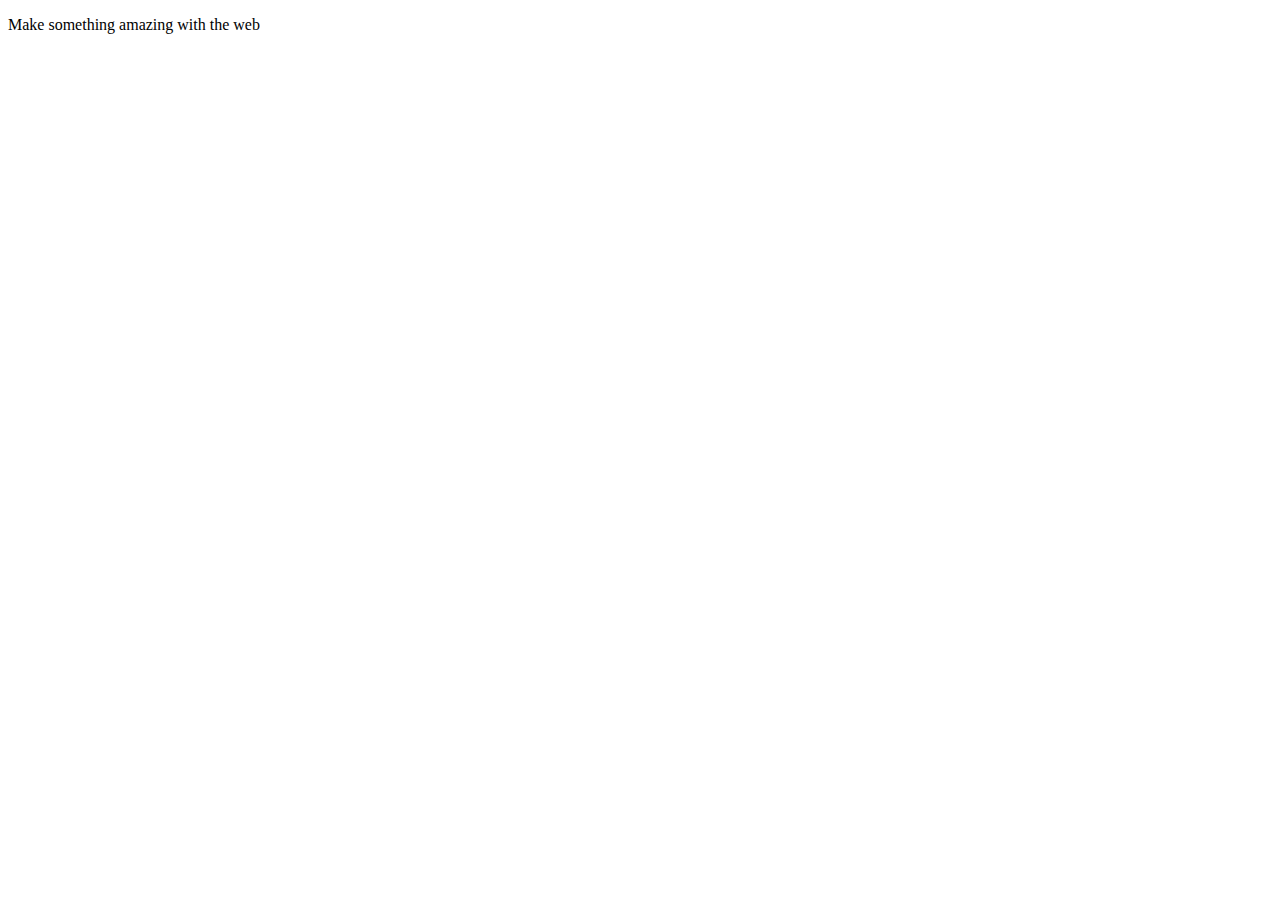
<file: index.html>
<!doctype html>
<html>
  <head>
  	<meta charset="utf-8">
    <title>Your Awesome Webpage created on Tue, Jun 9 2015 7:43 PM</title>
  </head>
  <body>
    <p>Make something amazing with the web</p>
  </body>
</html>
</file>
